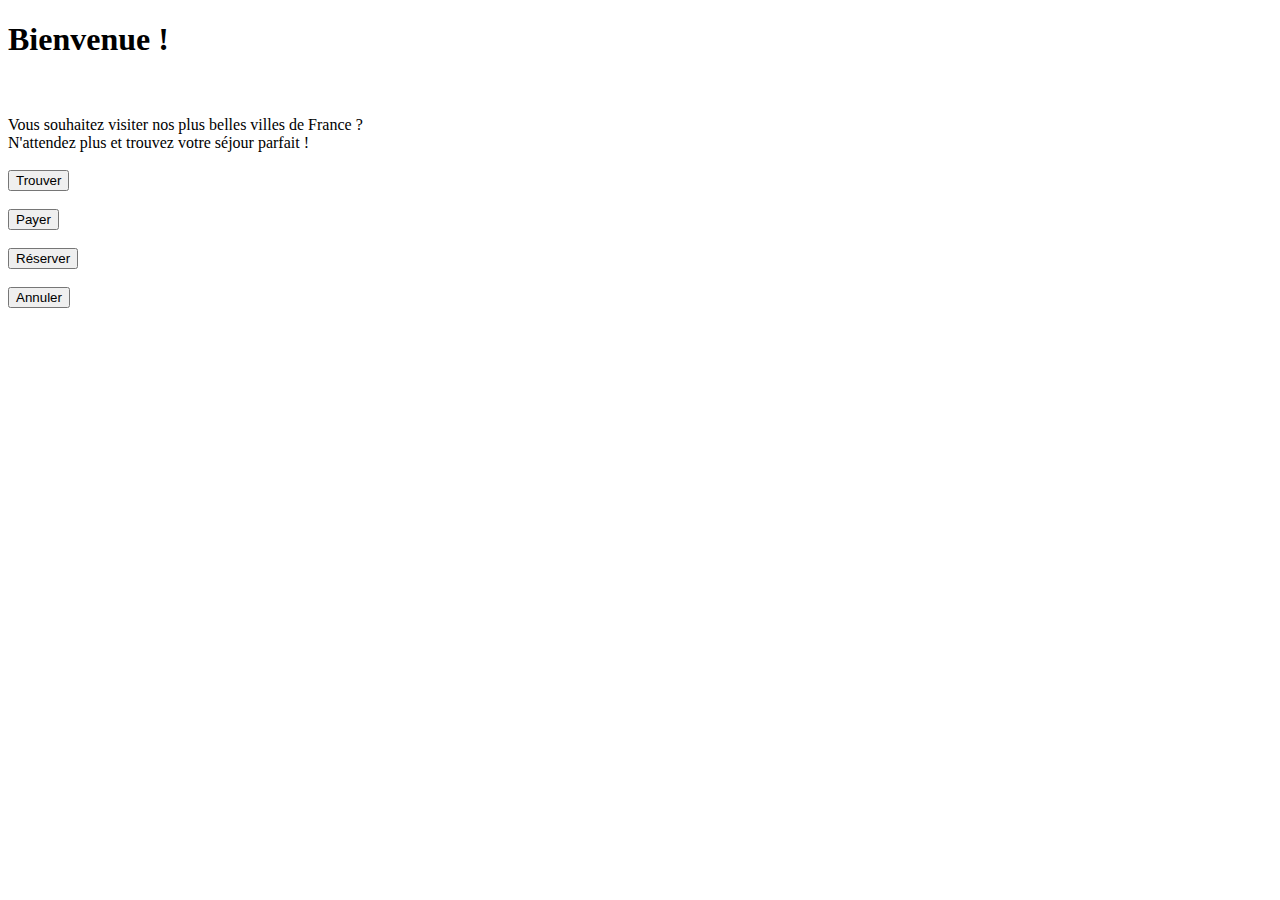
<file: UtiliserVisites/WebContent/index.html>
<!DOCTYPE html>
<html>
<head>
<meta charset="UTF-8">
<title>Réservation visites guidées</title>
</head>
<body>
	<h1> Bienvenue ! </h1> <br><br>
	Vous souhaitez visiter nos plus belles villes de France ? <br>
	N'attendez plus et trouvez votre séjour parfait ! <br><br>
	
	<form action="trouverVisite.html">
		<button type="submit"> Trouver </button> <br><br>
	</form>
	
	<form action="payerVisite.html">
		<button type="submit"> Payer </button> <br><br>
	</form>

	<form action="reserverVisite.html">
		<button type="submit"> Réserver </button> <br><br>
	</form>
	
	<form method="post" action="ChoixMenu">		
		<input type="button" value="Annuler" onclick=""/>
	</form>
</body>
</html>
</file>
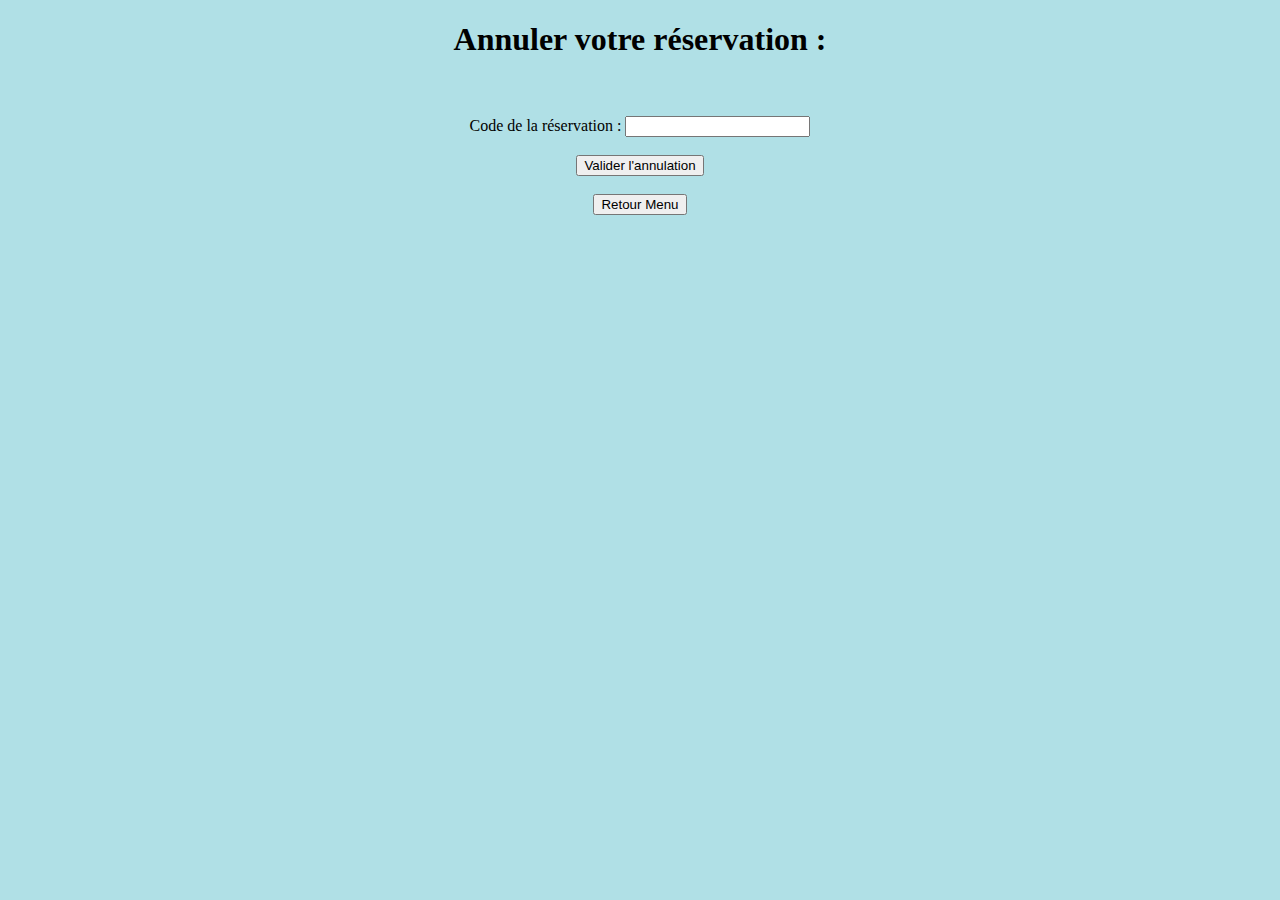
<file: UtiliserVisites/WebContent/annulerVisite.html>
<!DOCTYPE html>
<html>
<head>
<meta charset="UTF-8">
<link rel="stylesheet" type="text/css" href="./css/style.css" />
<title>Annuler une visite</title>
</head>
<body style ="text-align:center;">
	<h1> Annuler votre réservation : </h1> <br><br>
	<form method="post" action="AnnulerVisite">
		<label for="codeRes"> Code de la réservation : </label>
		<input type="text" id="codeRes" name="codeRes"/> <br /><br />
		<button type="submit"> Valider l'annulation </button><br /><br />
		
	</form>
	<form action="menu.jsp">
		<button type="submit"> Retour Menu</button>
	</form>
</body>
</html>
</file>
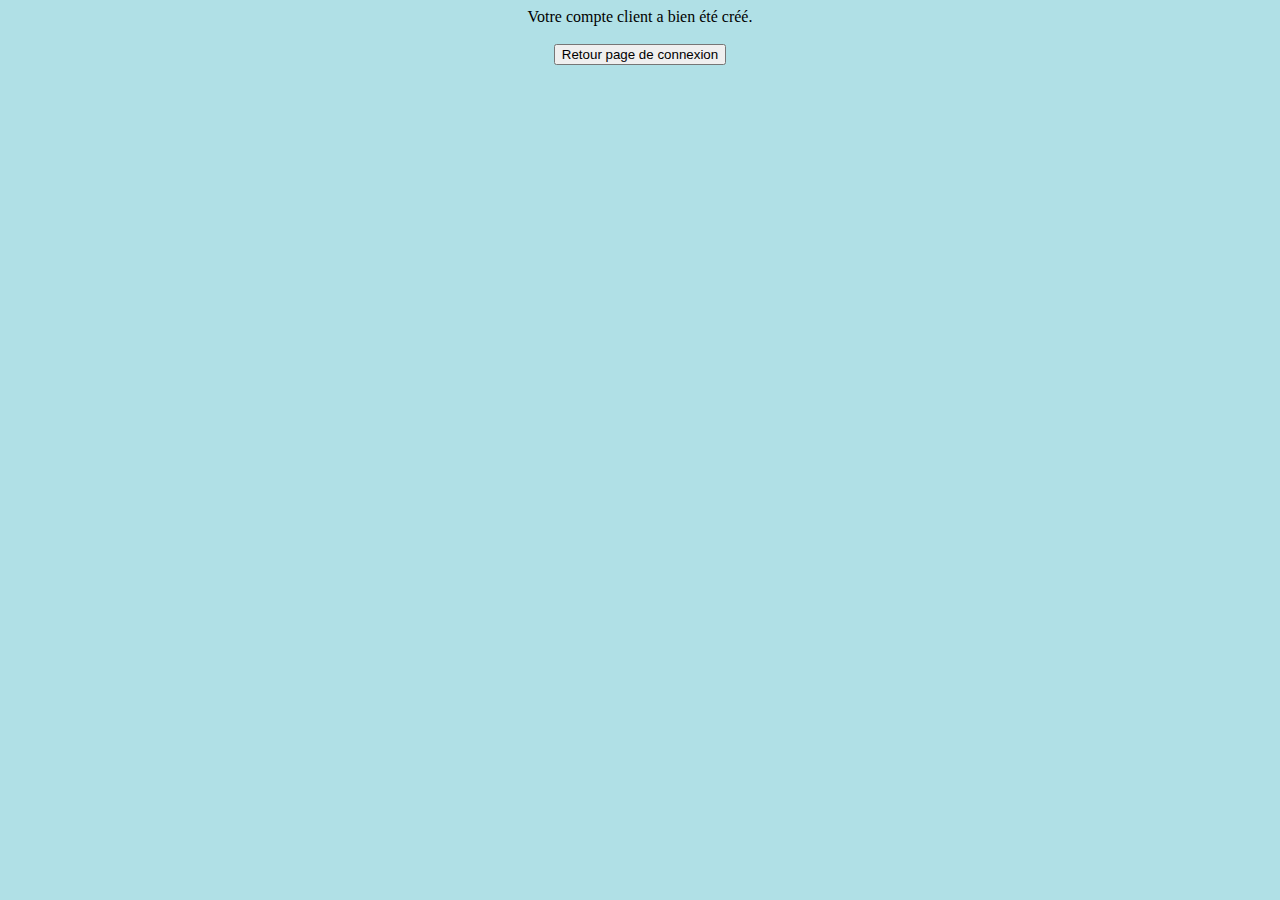
<file: UtiliserVisites/WebContent/confirmationCreationCompte.html>
<!DOCTYPE html>
<html>
<head>
<meta charset="UTF-8">
<link rel="stylesheet" type="text/css" href="./css/style.css" />
<title>Confirmation de création de compte</title>
</head>
<body>
	
	Votre compte client a bien été créé.
	
	<br><br>

	<form action="login.html">
	<button type="submit">Retour page de connexion</button>
	</form>

</body>
</html>
</file>
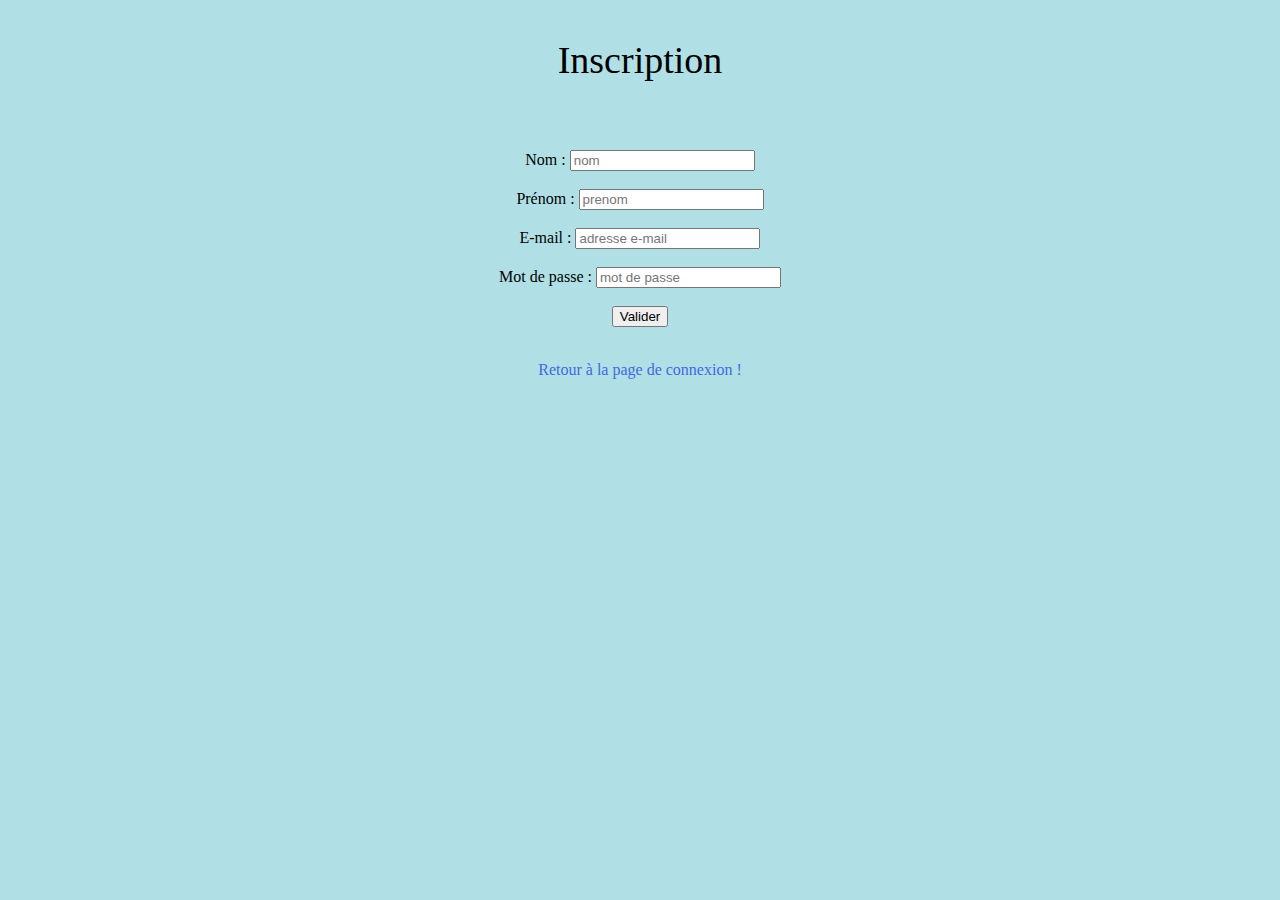
<file: UtiliserVisites/WebContent/inscription.html>
<!DOCTYPE html>
<html>
<head>
<meta charset="UTF-8">
<title>Inscription</title>
<link rel="stylesheet" type="text/css" href="./css/style.css">
</head>

<body>
	<div class="main-title">
		<p>Inscription</p>
	</div>

	<br>
	<form method="post" action="CreerUtilisateur" style="text-align: center;" accept-charset="UTF-8">
		<label for="nom"> Nom : </label> 
		<input type="text" id="nom" name="nom" placeholder="nom"  required 
		onkeyup="this.value=this.value.replace(/[éèêë]/g,'e').replace(/[àäâ]/g,'a').replace(/[ïî]/g,'i').replace(/[ûü]/g,'u').replace(/[öô]/g,'o')"/> 
		<br>
		<br> 
		
		<label for="prenom"> Prénom : </label> 
		<input type="text" id="prenom" name="prenom" placeholder="prenom"  required 
		onkeyup="this.value=this.value.replace(/[éèêë]/g,'e').replace(/[àäâ]/g,'a').replace(/[ïî]/g,'i').replace(/[ûü]/g,'u').replace(/[öô]/g,'o')"/> 
		<br>
		<br> 
		
		<label for="email"> E-mail : </label> 
		<input type="email" id="email" name="email" placeholder="adresse e-mail"  required 
		onkeyup="this.value=this.value.replace(/[éèêë]/g,'e').replace(/[àäâ]/g,'a').replace(/[ïî]/g,'i').replace(/[ûü]/g,'u').replace(/[öô]/g,'o')"/> 
		<br>
		<br> 
		
		<label for="motDePasse"> Mot de passe : </label> 
		<input type="password" id="motDePasse" placeholder="mot de passe" name="motDePasse" required 
		onkeyup="this.value=this.value.replace(/[éèêë]/g,'e').replace(/[àäâ]/g,'a').replace(/[ïî]/g,'i').replace(/[ûü]/g,'u').replace(/[öô]/g,'o')"/> 
		<br>
		<br> 
		
		<input type="submit" value="Valider"> <br>
		<br>
	</form>
	
	<div class="back">
		<p><a class="back-link" href="login.html">Retour à la page de connexion !</a></p>
	</div>

</body>
</html>
</file>
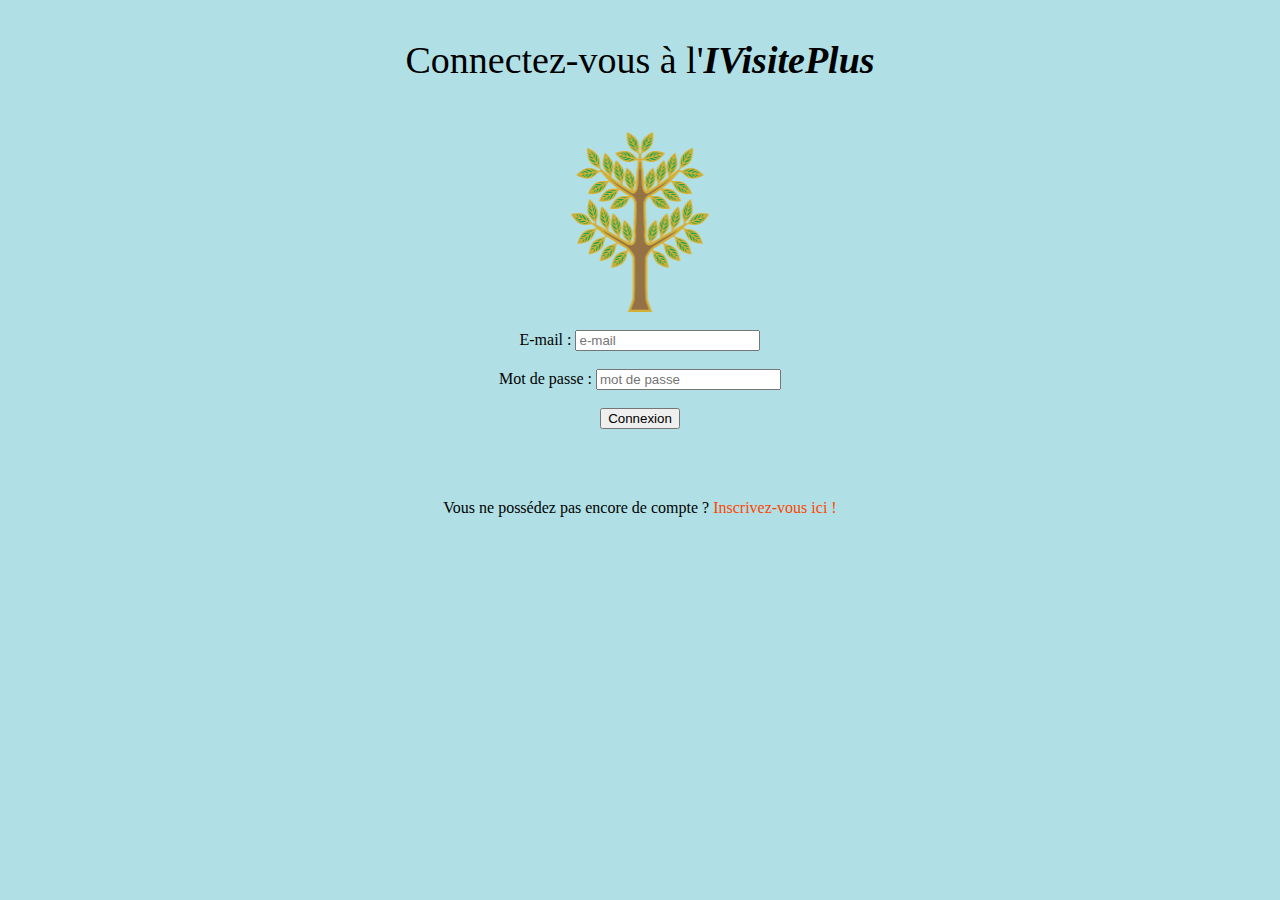
<file: UtiliserVisites/WebContent/login.html>
<!DOCTYPE html>
<html>
<head>
<meta charset="UTF-8">
<link rel="stylesheet" type="text/css" href="./css/style.css" />
<title>Page de connexion aux visites</title>
</head>
<body>
	
	<div class="main-title">
		<p>Connectez-vous à l'<b><em>IVisitePlus</em></b></p>
	</div>

	<div class="login" >

		<img src="./ressource/plant.webp" alt="Erreur de chargement de l'image" class="image"/>
		<br>

		<form action="VerifierLogin" method="post" style="text-align: center;">
			
			<label for="email">E-mail :</label>
			<input type="email" placeholder="e-mail" id="email" name="email"> 
			
			<br><br>
			
			<label for="password">Mot de passe :</label>
			<input type="password"
				placeholder="mot de passe" id="password" name="password"> 
			
			<br><br>

			<input class="submit-btn" type="submit" value="Connexion" name="connect">

		</form>

		<br> <br> <br>
		
		<div class="inscription">
			<p>Vous ne possédez pas encore de compte ? <a class="inscription-link" href="inscription.html">Inscrivez-vous ici !</a></p>
		</div>

	</div>

</body>
</html>
</file>
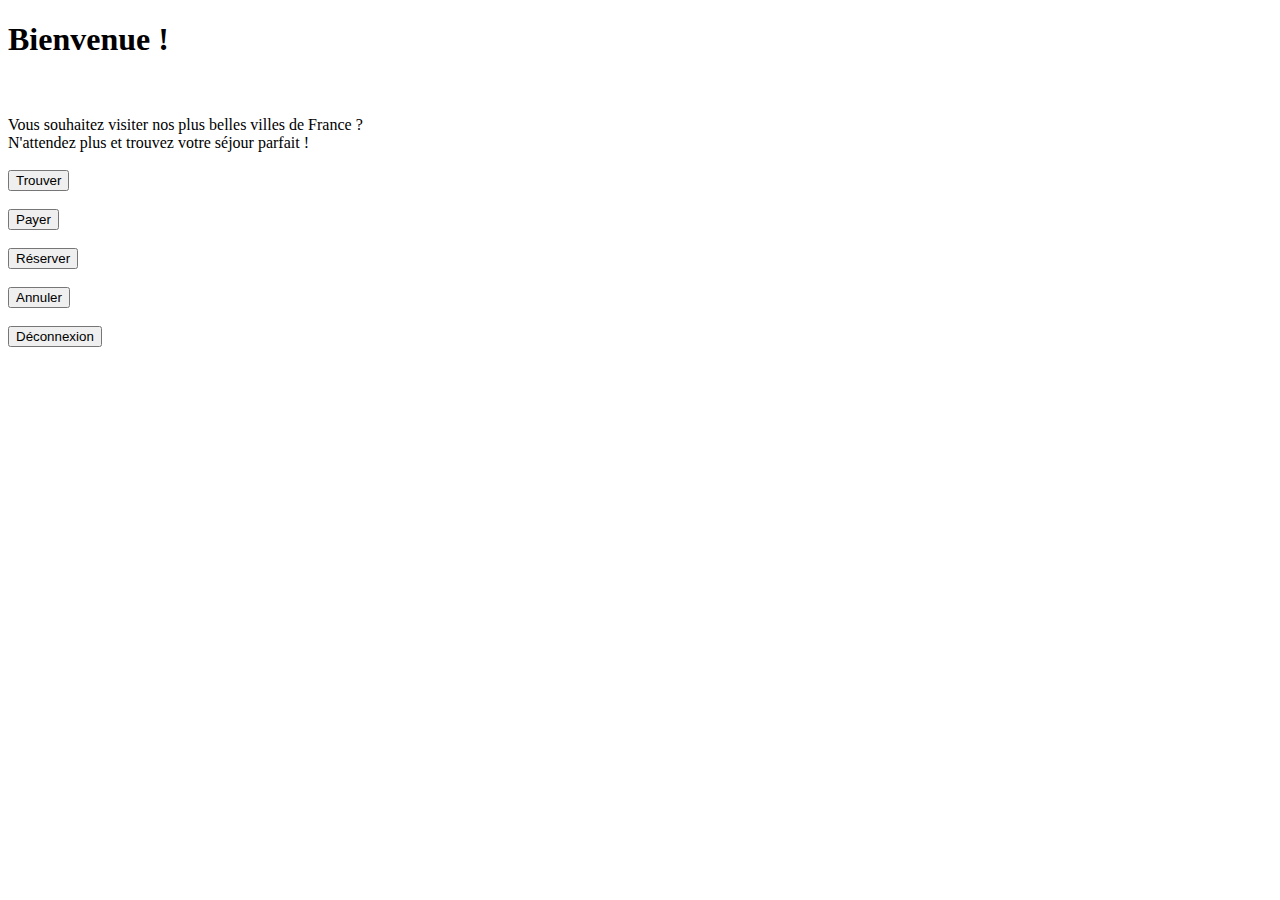
<file: UtiliserVisites/WebContent/menu.html>
<!DOCTYPE html>
<html>
<head>
<meta charset="UTF-8">
<title>Réservation visites guidées</title>
</head>
<body>
	<h1> Bienvenue ! </h1> <br><br>
	Vous souhaitez visiter nos plus belles villes de France ? <br>
	N'attendez plus et trouvez votre séjour parfait ! <br><br>
	
	<form action="trouverVisite.html">
		<button type="submit"> Trouver </button> <br><br>
	</form>
	
	<form action="payerVisite.html">
		<button type="submit"> Payer </button> <br><br>
	</form>

	<form action="reserverVisite.html">
		<button type="submit"> Réserver </button> <br><br>
	</form>
	
	<form action="annulerVisite.html">		
		<button type="submit"> Annuler </button> <br><br>
	</form>
	
	<form action="login.html">
		<button type="submit"> Déconnexion </button> <br><br>
	</form>
</body>
</html>
</file>
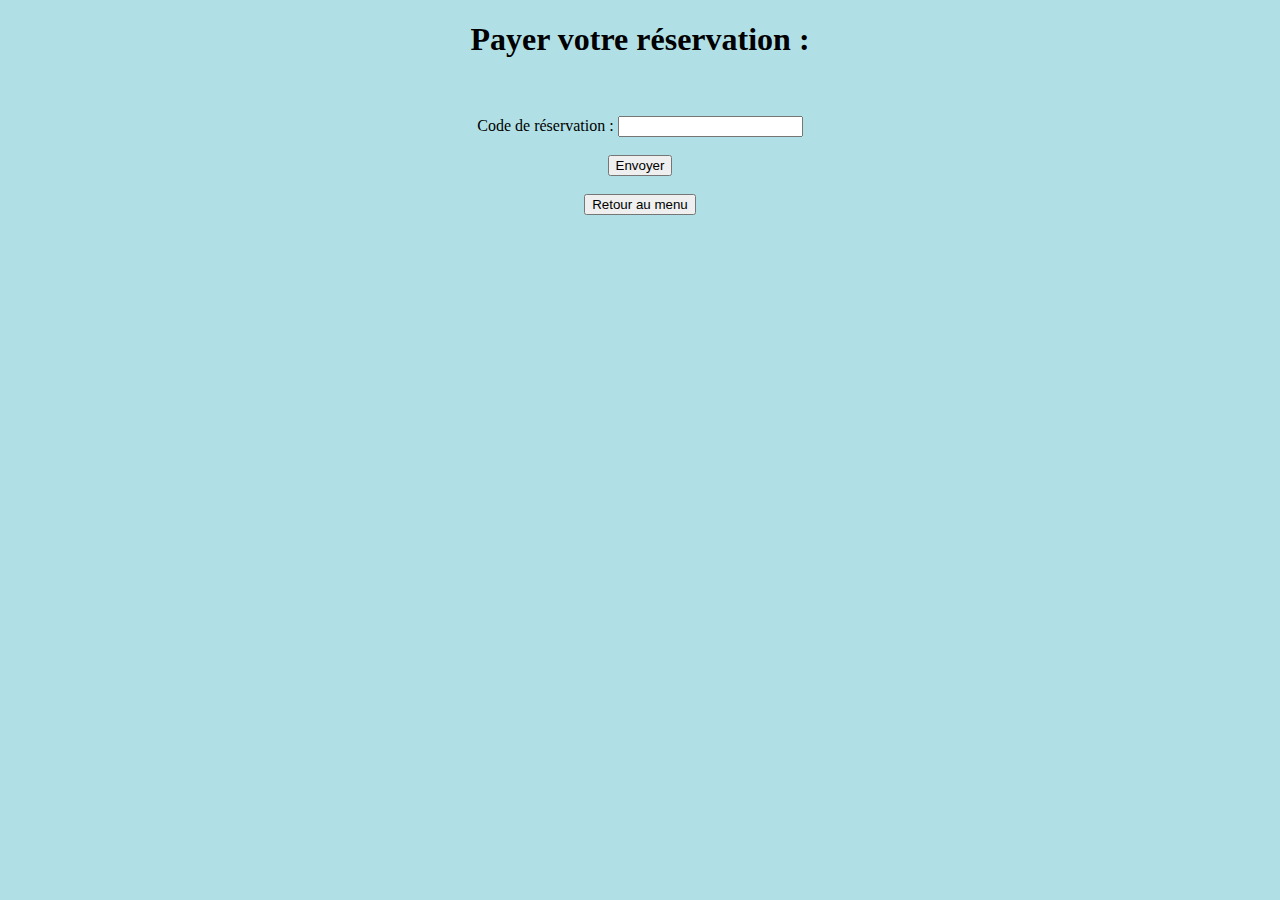
<file: UtiliserVisites/WebContent/payerVisite.html>
<!DOCTYPE html>
<html>
<head>
<meta charset="UTF-8">
<link rel="stylesheet" type="text/css" href="./css/style.css" />
<title>Payer votre réservation</title>
</head>
<body style ="text-align:center;">
	<h1> Payer votre réservation : </h1> <br><br>
	<form method="post" action="PayerVisite">
		<label for="codeReservation"> Code de réservation : </label>
		<input type="text" id="codeReservation" name="codeReservation"/> <br /><br />
		
		<input type="submit" value="Envoyer">
	</form>
	<br />
	<form action="menu.jsp">
		<button type="submit">Retour au menu</button>
	</form>
</body>
</html>
</file>
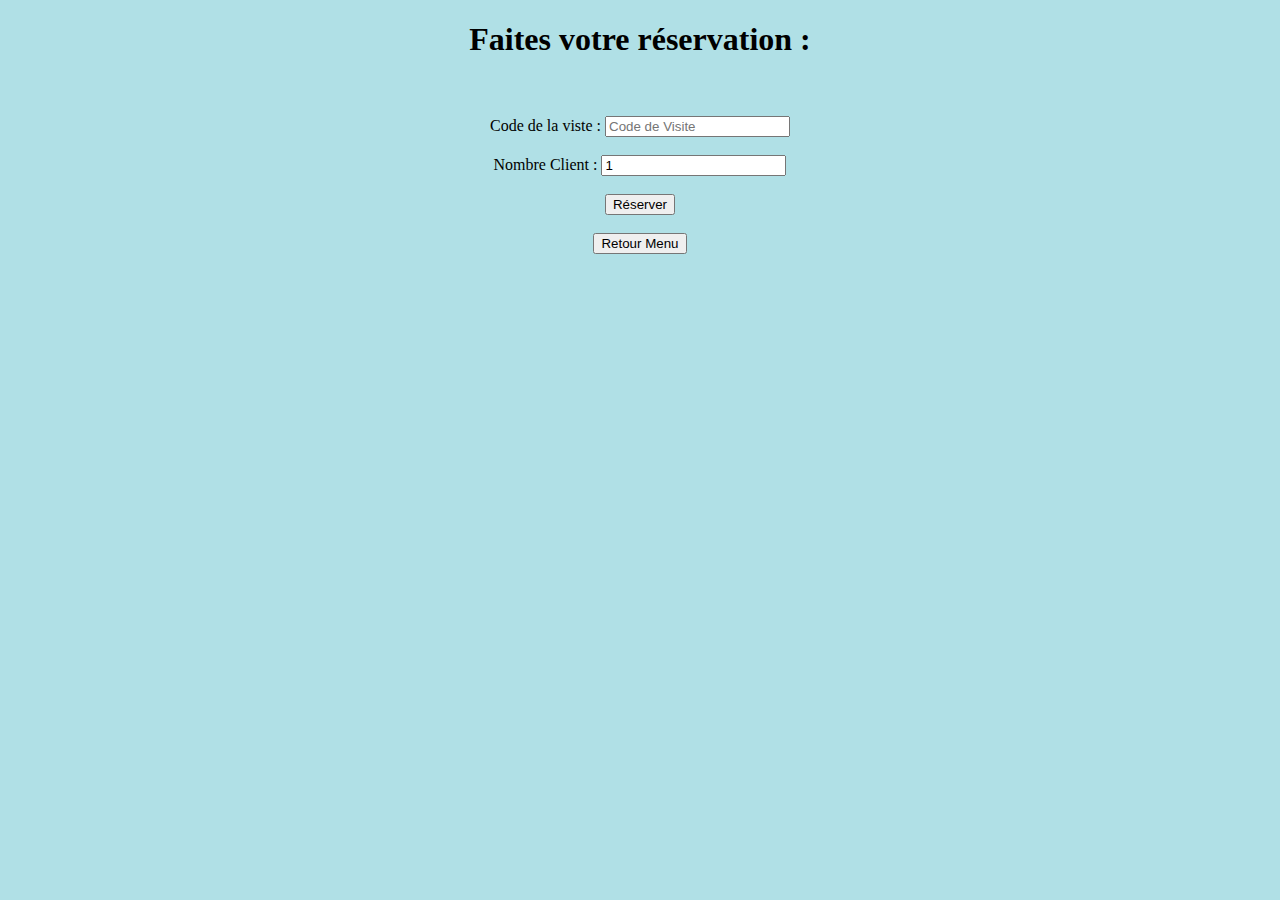
<file: UtiliserVisites/WebContent/reserverVisite.html>
<!DOCTYPE html>
<html>
<head>
<meta charset="UTF-8">
<link rel="stylesheet" type="text/css" href="./css/style.css" />
<title>Réservation !</title>
</head>
<body style ="text-align:center;">
	<h1> Faites votre réservation : </h1> <br><br>
	<form method="post" action="ReserverVisite">
		<label for="codeVis"> Code de la viste : </label>
		<input type="text" id="codeVis" name="codeVis" placeholder="Code de Visite" required/> <br><br>
		
		<label for="nbrClient"> Nombre Client : </label>
		<input type="number" id="nbrClient" name="nbrClient" min="1" value="1"/> <br><br>
		
		<input type="submit" value="Réserver"> <br><br>
	</form>
	<form action="menu.jsp">
		<button type="submit"> Retour Menu</button>
	</form>
	
	<script type="text/javascript">
	
	var url = new URL(window.location.href);
	var search_params = new URLSearchParams(url.search);
	
	//Permet de rechercher la valeur du codeVisite en paramètre dans l'URL si il existe
	if(search_params.has('codeVisite')) {
	  var codeVisite = search_params.get('codeVisite');
	  console.log(codeVisite);
	  document.getElementById("codeVis").value = codeVisite;
	}
	
	</script>
</body>
</html>
</file>
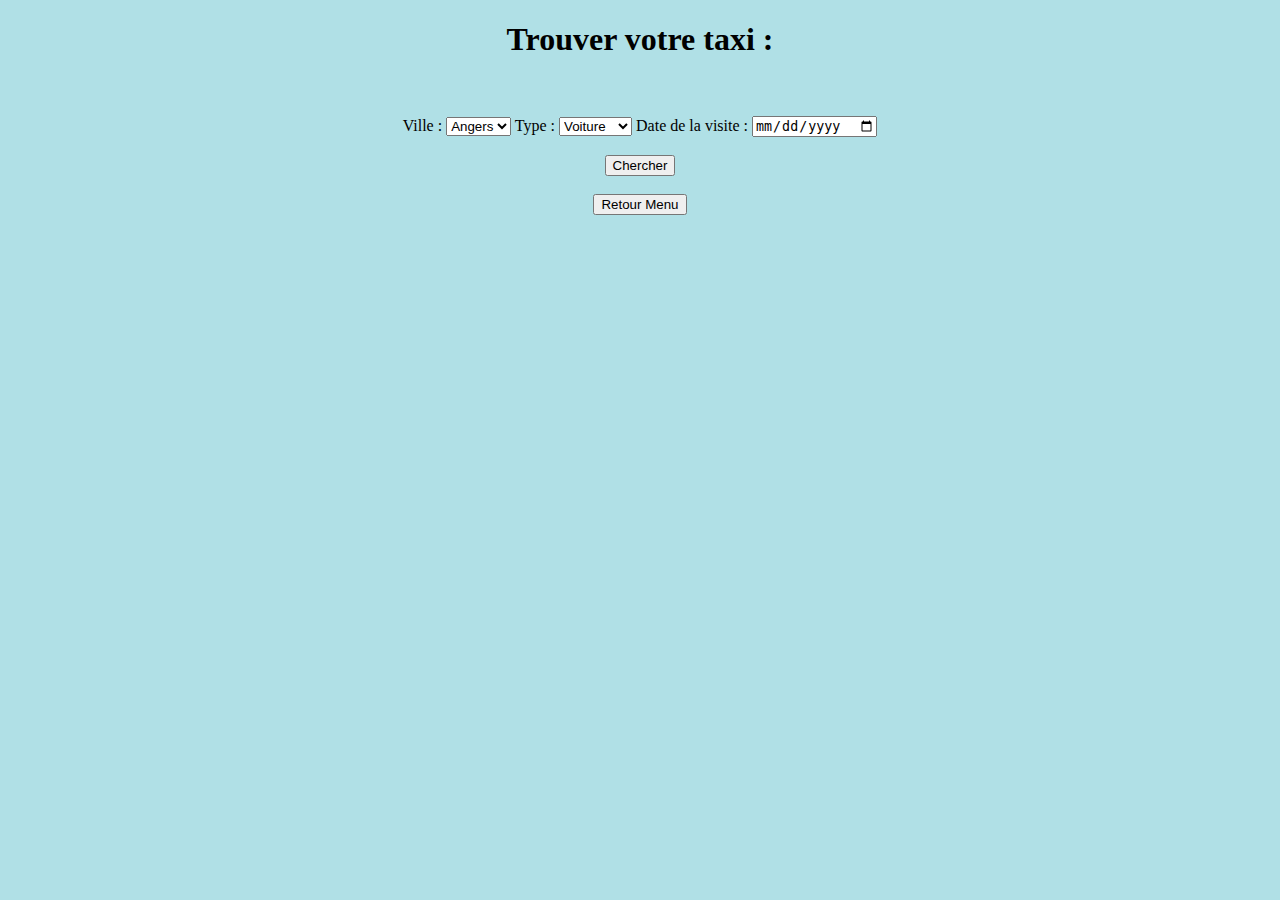
<file: UtiliserVisites/WebContent/trouverTaxi.html>
<!DOCTYPE html>
<html>
<head>
<meta charset="UTF-8">
<link rel="stylesheet" type="text/css" href="./css/style.css" />
<title>Trouver une visite</title>
</head>
<body style ="text-align:center;">
	<h1> Trouver votre taxi : </h1> <br><br>

	<form method="post" action="TrouverTaxis">
		<label for="ville"> Ville : </label>
		<select name="ville" id="ville" size="1">
		<OPTION value="Angers">Angers
		<OPTION value="Nantes">Nantes
		<OPTION value="Paris">Paris
		</select>
		
		<label for="categorie"> Type : </label>
		<select name="categorie" id="categorie" size="1">
		<OPTION value="voiture">Voiture
		<OPTION value="minibus">Mini-bus
		</select>
		
		<label for="date"> Date de la visite : </label>
		<input type="date" id="date" name="date"/>
		
		<br><br>
		
		<input type="submit" value="Chercher">
	</form>
	
	<br>
	
	<form action="menu.jsp">
		<button type="submit"> Retour Menu</button>
	</form>
</body>

	<script type="text/javascript">
	
	 var dateDuJour = new Date();

	 var dateDuJourStr = dateDuJour.getFullYear().toString();
	 
	 if((dateDuJour.getMonth()+1) < 10){
		 dateDuJourStr += "-0" + (dateDuJour.getMonth()+1).toString() + "-" + dateDuJour.getDate().toString();
	 }else{
		 dateDuJourStr += "-" + (dateDuJour.getMonth()+1).toString() + "-" + dateDuJour.getDate().toString();
	 }
	 
	 document.getElementById("date").min = dateDuJourStr;
	</script>
	
</html>
</file>
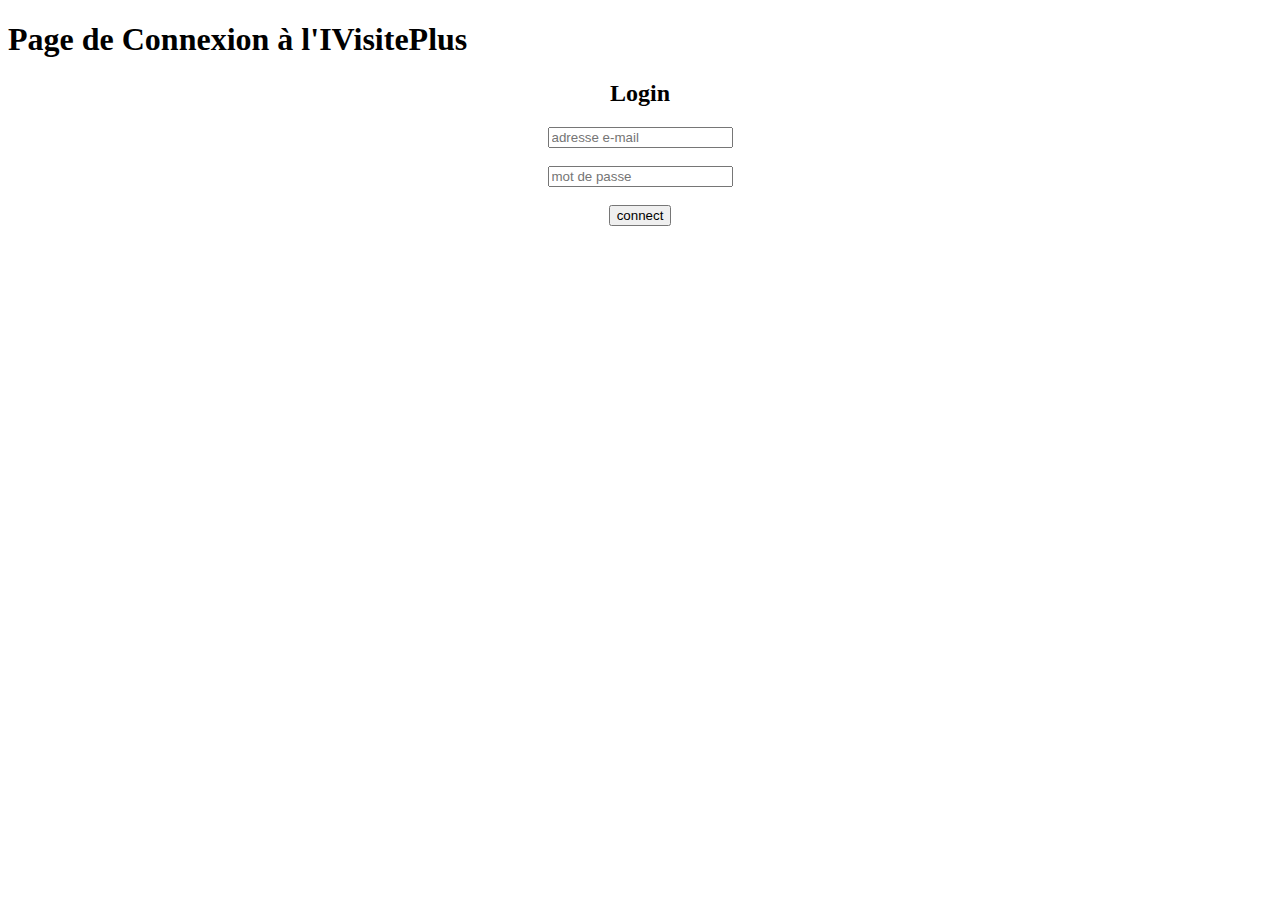
<file: UtiliserVisites/WebContent/WEB-INF/login.html>
<!DOCTYPE html>
<html>
<head>
<meta charset="UTF-8">
<title>Page de connexion aux visites</title>
</head>
<body>

	<h1>Page de Connexion à l'IVisitePlus</h1>

	<div class = "login">
	
	<h2 align = "center">Login</h2>
	
	<form action ="VerifierLogin" method ="post" style ="text-align:center;">
	
	<input type ="text" placeholder="adresse e-mail" id="email" name="email">
	
	</br></br>
	
	<input type ="text" placeholder="mot de passe" id="password" name="password">
	
	</br></br>
	
	<input type="submit" value="connect" name="connect">
	
	</form>
		
	</div>

</body>
</html>
</file>
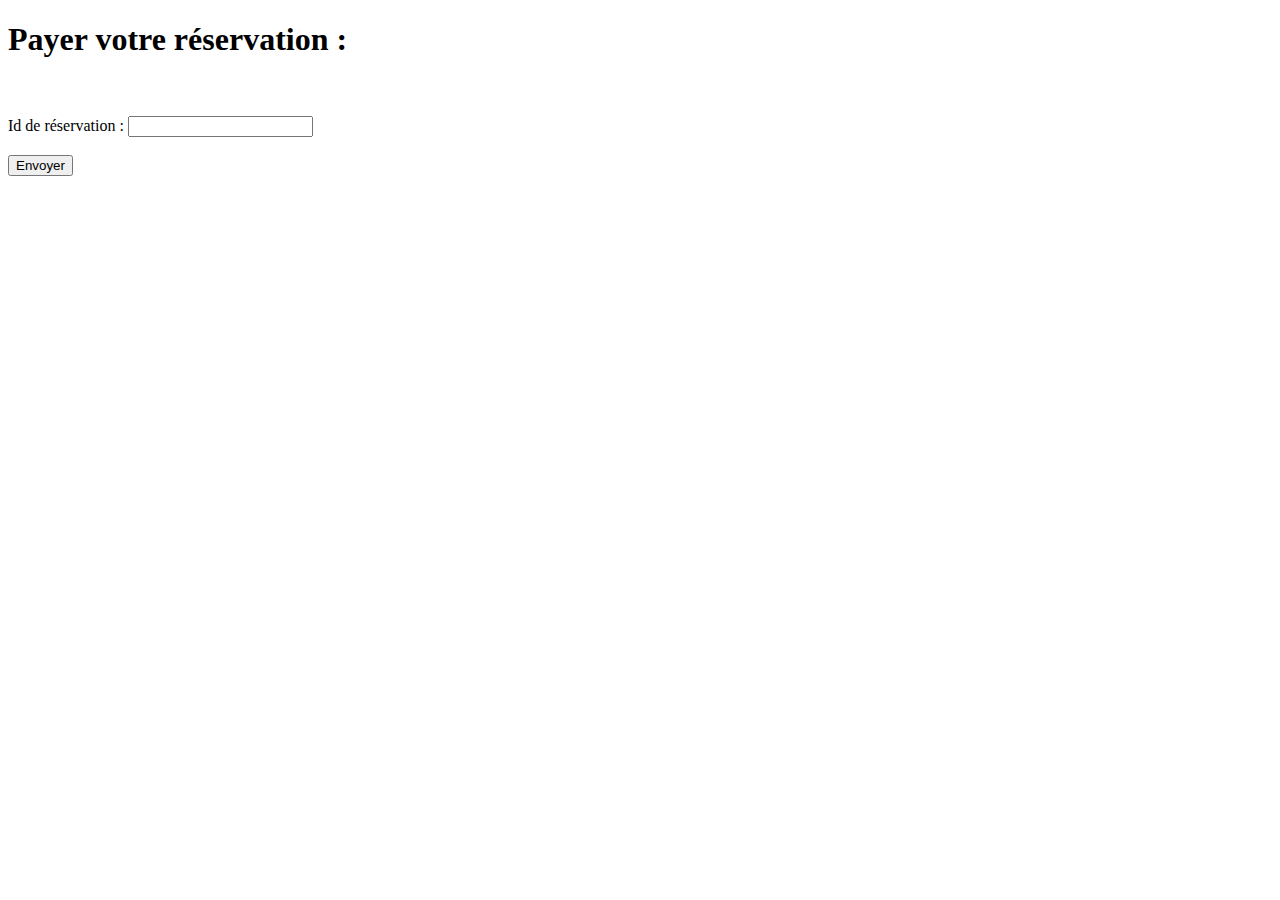
<file: UtiliserVisites/WebContent/WEB-INF/payerVisite.html>
<!DOCTYPE html>
<html>
<head>
<meta charset="UTF-8">
<title>Payer votre réservation</title>
</head>
<body>
	<h1> Payer votre réservation : </h1> <br><br>
	<form method="post" action="payerReservation">
		<label for="fname"> Id de réservation : </label>
		<input type="text" id="fname"/> <br><br>
	
		<input type="submit" value="Envoyer">
	</form>
</body>
</html>
</file>
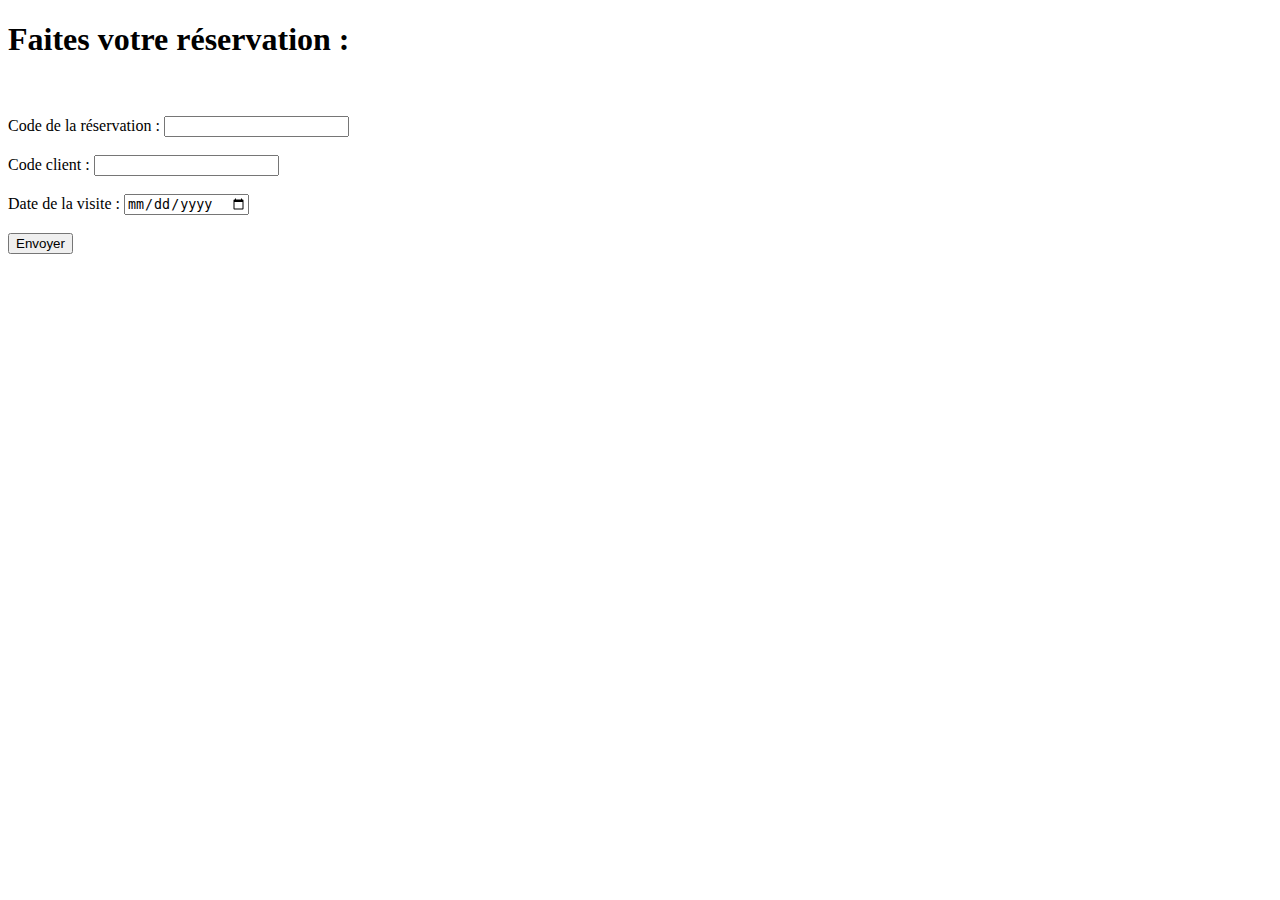
<file: UtiliserVisites/WebContent/WEB-INF/reserverVisite.html>
<!DOCTYPE html>
<html>
<head>
<meta charset="UTF-8">
<title>Réservation !</title>
</head>
<body>
	<h1> Faites votre réservation : </h1> <br><br>
	<form method="post" action="reserverVisite">
		<label for="codeRes"> Code de la réservation : </label>
		<input type="text" id="codeRes"/> <br><br>
		
		<label for="codeClient"> Code client : </label>
		<input type="text" id="codeClient"/> <br><br>
		
		<label for="dateVisite"> Date de la visite : </label>
		<input type="date" id="dateVisite" name="dateVisite"/> <br><br>
		
		<input type="submit" value="Envoyer">
	</form>
</body>
</html>
</file>
<file: UtiliserVisites/WebContent/css/style.css>
@charset "UTF-8";

body {
	background-color: PowderBlue;
	text-align: center;
}

.image {
    display: block;
    margin-left: auto;
    margin-right: auto;
    height: 180px;
    width: auto
}

.visitFinder {
	margin-bottom: 0
}


.main-title {
	font-size: 38px;
	text-align: center;
	margin : 27px 0 50px 0;
}

.inscription {
	text-align: center;
}

.inscription-link {
	text-decoration: none;
	color: orangered;
	transition: all 0.3s;
}

.inscription-link:hover {
	color: lightseagreen;
}

.back {
	text-align: center;
}

.back-link {
	text-decoration: none;
	color: RoyalBlue;
	transition: all 0.3s;
}

.back-link:hover {
	color: lightseagreen;
}

.submit-btn:hover {
	cursor: pointer;
}
</file>
